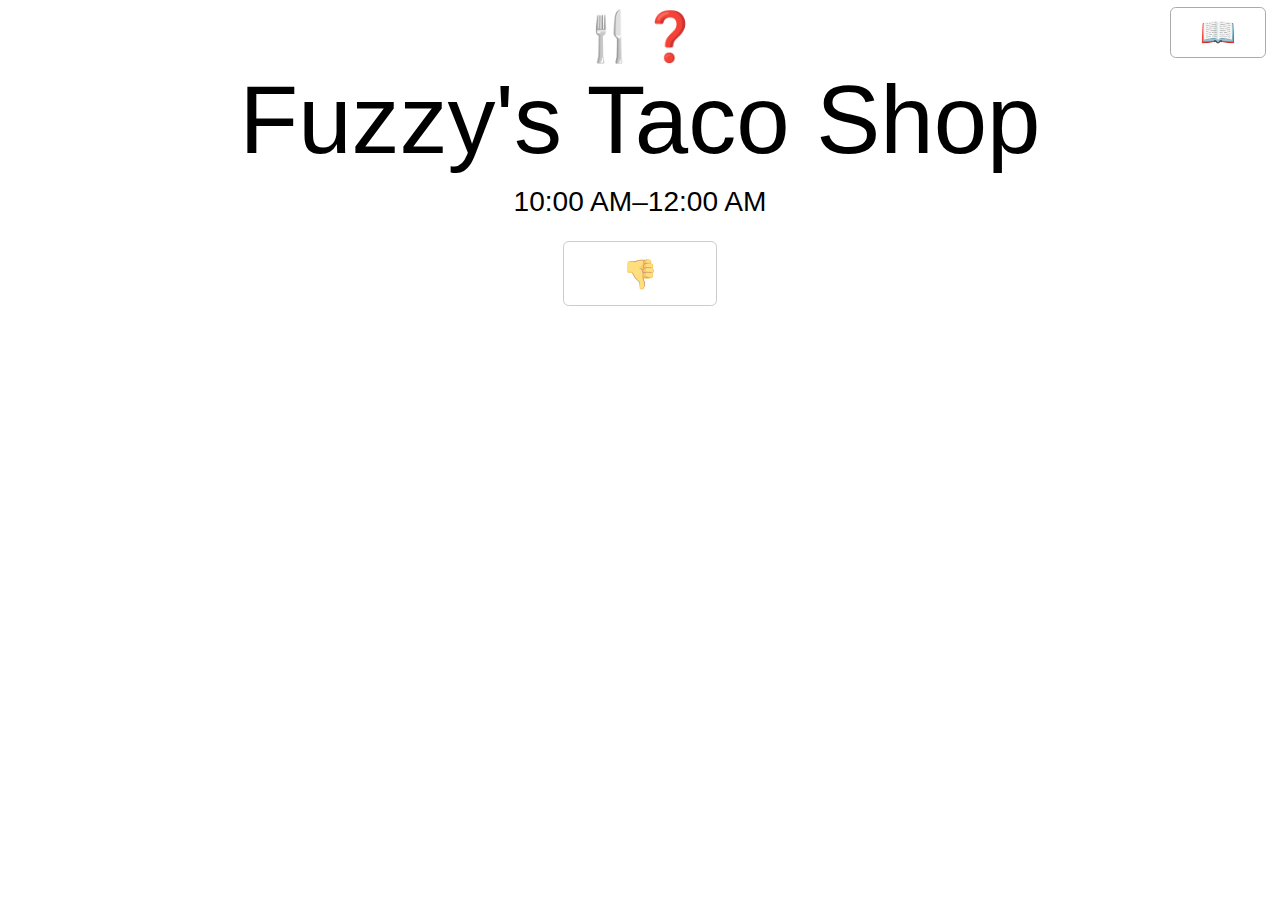
<file: index.html>
<!doctype html>
<!--html lang="en" manifest="manifests/eat.appcache"-->
<html lang="en">
<head>
	<meta charset="utf-8">
	<script src="eat-ou.js" async defer></script>
	<title>🍴 OU</title>
	<link rel="stylesheet" type="text/css" href="css/style.css">
	<meta name="viewport" content="user-scalable=no, initial-scale=1.0, width=device-width">
	<meta name="author" content="Alex Hamilton" />
	<meta property="og:locale" content="en_US" />
	<link rel="canonical" href="https://eat-ou.hmltn.me/" />
	<meta property="og:url" content="https://eat-ou.hmltn.me/" />
	<meta property="og:title" content="Where to eat at OU" />
	<meta property="og:type" content="website" />
	<link rel="manifest" href="manifests/manifest.json">
	<script src="scripts/home-screen.js" async defer></script>
	<!--script src="scripts/add-service-worker.js" async defer></script-->
	<meta name="description" content="This web application provides a list of currently-open restaurants and eateries near the University of Oklahoma. It also randomly presents options to facilitate making the tough decision on where to dine.">
	<script type="application/ld+json">
	{"url":"https://eat-ou.hmltn.me","author":"name":"Alex Hamilton","name":"Where to eat at OU","@type":"WebSite","@context":"http://schema.org"}
	</script>
</head>
<body>
	<button id="list"><span role="img" id="list_text"></span></button>
	<h1 alt="Where do I want to eat?"><span role="img" aria-label="Fork and knife">&#x1F374;</span><span role="img" aria-label="Question mark">&#x2753;</span></h1>
	<noscript>
		This web app requires JavaScript to function. Please enable JavaScript in your browser and try again.<br />
		If you do not know how, here are <a href="https://www.enable-javascript.com/" target="_blank" rel="nofollow">instructions to enable JavaScript</a>.
	</noscript>
	<h2 id="place"></h2>
	<h3 id="times"></h3>
	<button id="next"><span role="img" id="next_text"></span></button>
	<button id="add"><span role="img" aria-label="Add to home screen">📲</span></button>
	<div id="listings"></div>
</body>
</html>
</file>
<file: css/style.css>
body {
	font-size: 1.5em;
	text-align: center;
	font-family: 'Gill Sans', 'Gill Sans MT', Calibri, Arial, sans-serif; 
}
h1, h2, h3 {
	margin: 0;
}
#place {
	font-weight: 400;
	font-size: 4em;
}
#times {
	font-weight: 400;
	margin-top: 0.4em;
}
#list {
	position: absolute;
	right: 0.5em;
	top: 0.25em;
	padding: 0.25em 1em;
	z-index: 100;
}
#next {
	margin-top: 0.8em;
	opacity: 0.6;
}
button {
	padding: 0.5em 2em;
	font-size: 1.2em;
	appearance: none;
	-webkit-appearance: none;
	-moz-appearance: none;
	border: 1px solid #aaa;
	outline: none;
	background: none;
	border-radius: 0.2em;
	cursor: pointer;
}
#add {
	position: fixed;
	bottom: 0.5em;
	left: calc(50% - 2.54em);
}
#next:hover {
	opacity: 1;
}
#next:active {
	background: #eee;
	border-color: #ccc;
}

#listings {
	width: 100%;
	height: 100%;
	z-index: 99;
	position: absolute;
	left: 0;
	top: 0;
	background-color: #fff;
	display: none;
}

.listing {
	padding: 0.5em;
}

.listing h3 {
	font-weight: normal;
}

#list, #next, #add {
	display: none;
}

@media (max-width: 450px) {
	#place {
		font-size: 3.2em;
		font-size: 20vw;
	}
}

@media (max-width: 750px) {
	#listings {
		padding-top: 2.5em;
	}
}
</file>
